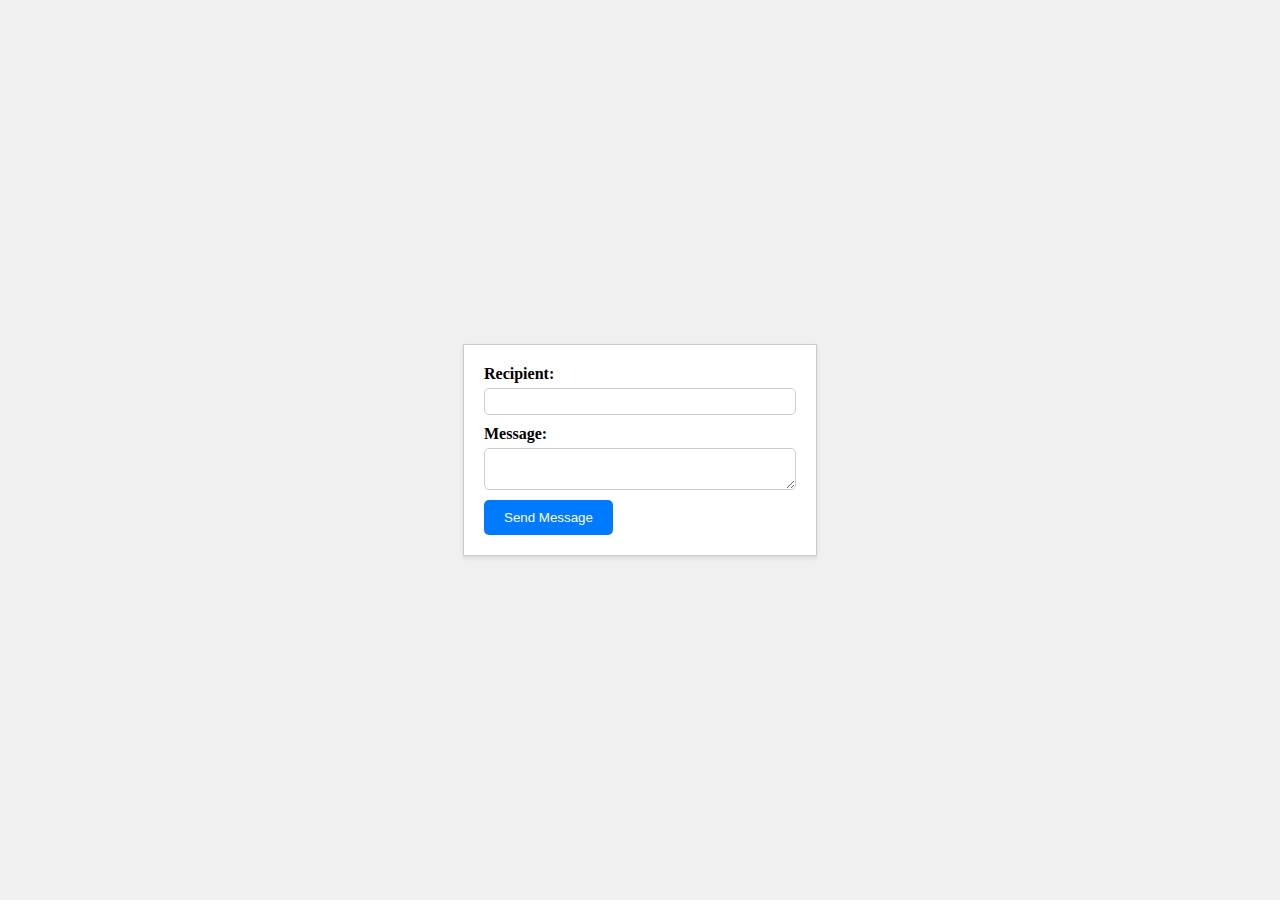
<file: template/createMsg.html>
<!DOCTYPE html>
<html lang="en">

<head>
    <meta charset="UTF-8">
    <meta name="viewport" content="width=device-width, initial-scale=1.0">
    <title>User Send Message</title>
    <style>
        body {
      display: flex;
      justify-content: center;
      align-items: center;
      height: 100vh;
      margin: 0;
      background-color: #f0f0f0;
    }

    .message-container {
      display: flex;
      flex-direction: column;
      align-items: center;
      padding: 20px;
      border: 1px solid #ccc;
      background-color: #fff;
      box-shadow: 0 2px 4px rgba(0, 0, 0, 0.1);
    }

    .input-group {
      display: flex;
      flex-direction: column;
      margin-bottom: 10px;
    }

    .input-group label {
      font-weight: bold;
      margin-bottom: 5px;
    }

    .input-group input, .input-group textarea {
      padding: 5px;
      border: 1px solid #ccc;
      border-radius: 5px;
      width: 300px;
    }

    .input-group textarea {
      resize: vertical;
    }

    .submit-button {
      padding: 10px 20px;
      background-color: #007bff;
      color: #fff;
      border: none;
      border-radius: 5px;
      cursor: pointer;
    }
    </style>
</head>

<body>
    <div class="message-container">
        <form id="messageForm">
            <div class="input-group">
                <label for="recipient">Recipient:</label>
                <input type="text" id="recipient" name="recipient" required>
            </div>
            <div class="input-group">
                <label for="message">Message:</label>
                <textarea id="message" name="message" required></textarea>
            </div>
            <button class="submit-button" type="submit">Send Message</button>
        </form>
    </div>

    <script>
        const messageForm = document.getElementById('messageForm');
        messageForm.addEventListener('submit', async (e) => {
            e.preventDefault();
            const sender = 'YourUsername'; // Replace this with the actual sender's username.
            const recipient = document.getElementById('recipient').value;
            const message = document.getElementById('message').value;

            const response = await fetch('/send-message', {
                method: 'POST',
                headers: {
                    'Content-Type': 'application/json',
                },
                body: JSON.stringify({ sender, recipient, message }),
            });

            if (response.ok) {
                alert('Message sent successfully!');
            } else {
                alert('There is no user with this username, try another username please.');
            }
        });
    </script>
</body>

</html>
</file>
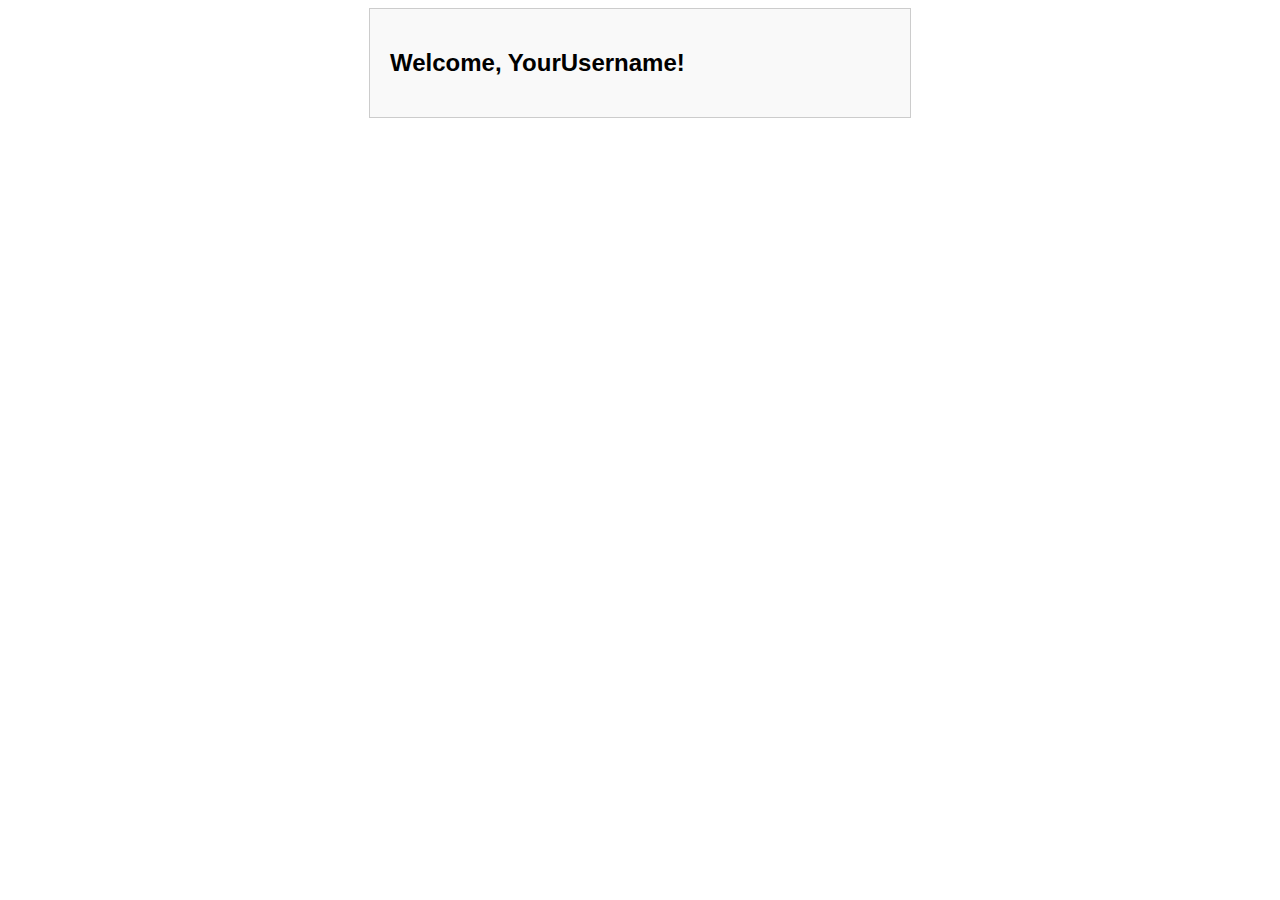
<file: template/userMsgs.html>
<!DOCTYPE html>
<html lang="en">

<head>
    <meta charset="UTF-8">
    <meta name="viewport" content="width=device-width, initial-scale=1.0">
    <title>Message Inbox</title>
    <style>
        body {
            font-family: Arial, sans-serif;
        }

        .message-box {
            max-width: 500px;
            margin: 0 auto;
            padding: 20px;
            border: 1px solid #ccc;
            background-color: #f9f9f9;
        }

        .message-item {
            margin-bottom: 10px;
            padding: 10px;
            border: 1px solid #ddd;
            background-color: #fff;
        }

        .message-item p {
            margin: 0;
        }
    </style>
</head>

<body>
    <div class="message-box">
        <h2>Welcome, YourUsername!</h2>
        <div id="messages"></div>
    </div>

    <script>
        async function fetchMessages() {
            try {
                const response = await fetch('http://127.0.0.1:8080');
                const data = await response.json();

                const messagesDiv = document.getElementById('messages');
                messagesDiv.innerHTML = '';

                if (data.messages.length === 0) {
                    messagesDiv.innerHTML = '<p> No messages yet. </p>';
                } else {
                    data.messages.forEach((message) => {
                        const messageItem = document.createElement('div');
                        messageItem.classList.add('message-item');
                        messageItem.innerHTML = `
              <p>From: ${message.sender}</p>
              <p>${message.message}</p>
            `;
                        messagesDiv.appendChild(messageItem);
                    });
                }
            } catch (error) {
                console.error('Failed to fetch messages:', error);
            }
        }

        document.addEventListener('DOMContentLoaded', () => {
            fetchMessages();
        });
    </script>
</body>

</html>
</file>
